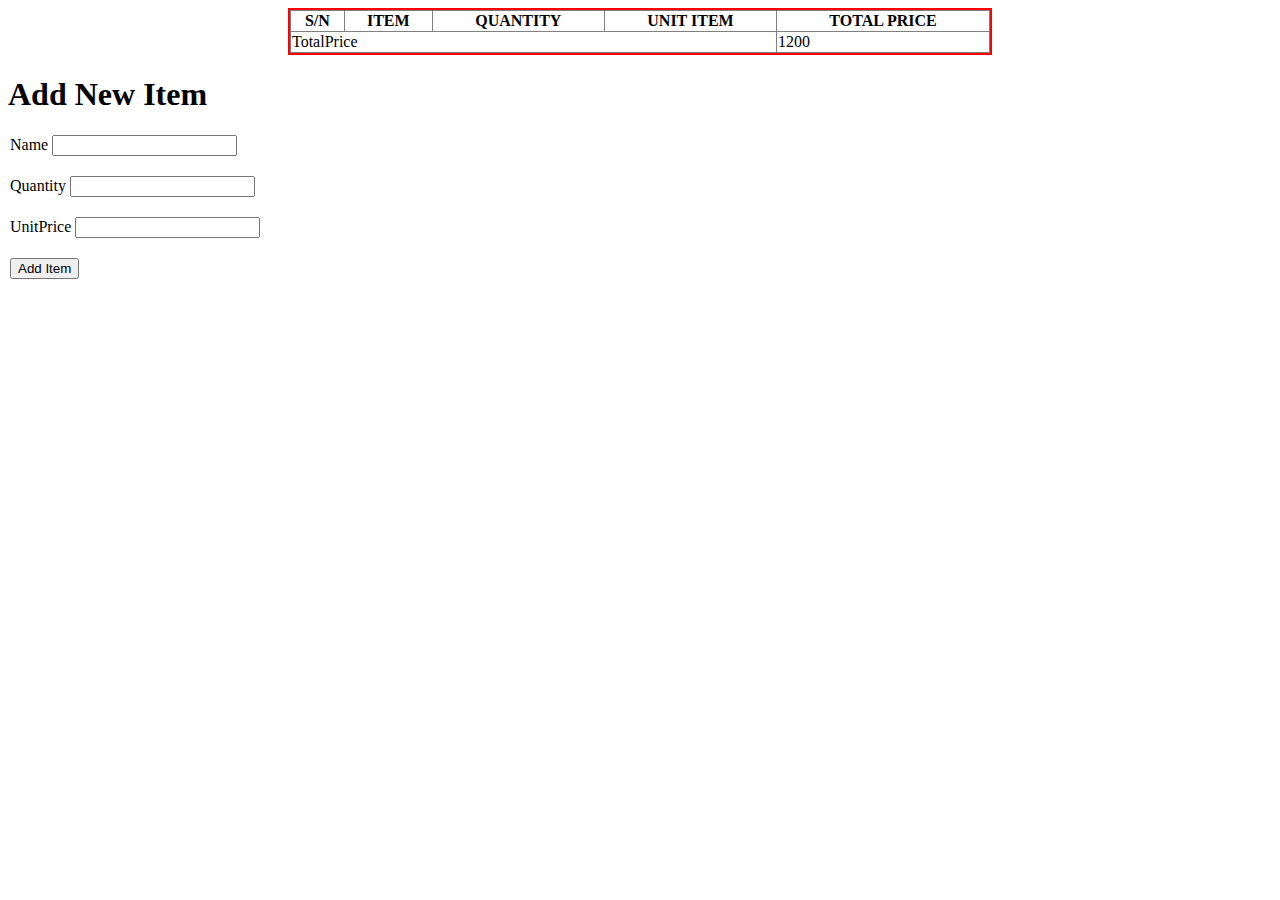
<file: Class.html>
<!DOCTYPE html>
<html lang="en">
<head>
    <meta charset="UTF-8">
    <meta http-equiv="X-UA-Compatible" content="IE=edge">
    <meta name="viewport" content="width=device-width, initial-scale=1.0">
    <link href="style.css" rel="stylesheet" >
    <title>Receipt</title>
</head>
<body>
    <div class="container">
    <section class="table-container">
        <table border="1" class="table" id="table">
           <!--
                   <td class="item-item-unitprice"> 600 </td>
                <td class="item-total-price"> 300 </td>
            </tr>

            <tr class=" item-row">
                <td class="item-num"> 3. </td>
                <td class="item-name"> Food </td>
                <td class="item-quantity"> 2 </td>
                <td class="item-quantity"> 300 </td>
                <td class="item-total-price">400</td>
                 <tr class="item-row">
                <td class="item-num"> 1. </td>
                <td class="item-name"> Biscuit </td>
                <td class="item-quantity"> 4 </td>
                <td class="item-unitprice"> 350 </td>
                <td class="item-total-price"> 400 </td>
            </tr>
            <tr class="item-row">
                <td class="item-num"> 2. </td>
                <td class="item-name"> Water </td>
                <td class="item-quantity"> 6 </td>
            </tr>
           --> <tr>
                <th>S/N</th>
                <th>ITEM</th>
                <th>QUANTITY</th>
                <th>UNIT ITEM</th>
                <th> TOTAL PRICE</th>
                
            </tr>
           
            <tr id="total-row">
                <td colspan="4"> TotalPrice </td>
                <td id="total-price">1200</td>
            </tr>
        </table>
    </section>
        
    </div>

    <section class="form-container">

        <h1>Add New Item </h1>
        <form action="#" id=" form-additem">
        <div class="form-input">
            <label for="input-item-name"> Name </label>
            <input type="text" id="input-item-name">
        </div>

        <div class="form-input">
            <label for="input-item-quantity"> Quantity </label>
            <input type="number" id="input-item-quantity">
        </div>

        <div class="form-input">
            <label for="input-item-unitprice"> UnitPrice</label>
            <input type="number" id="input-item-unitprice">
        </div>

        <div class="form-input">
            <button id="btn-form-submit">Add Item</button>
        </div>
        </form>

    </section>
    
<script src="script.js"></script>

</body>
</html>
</file>
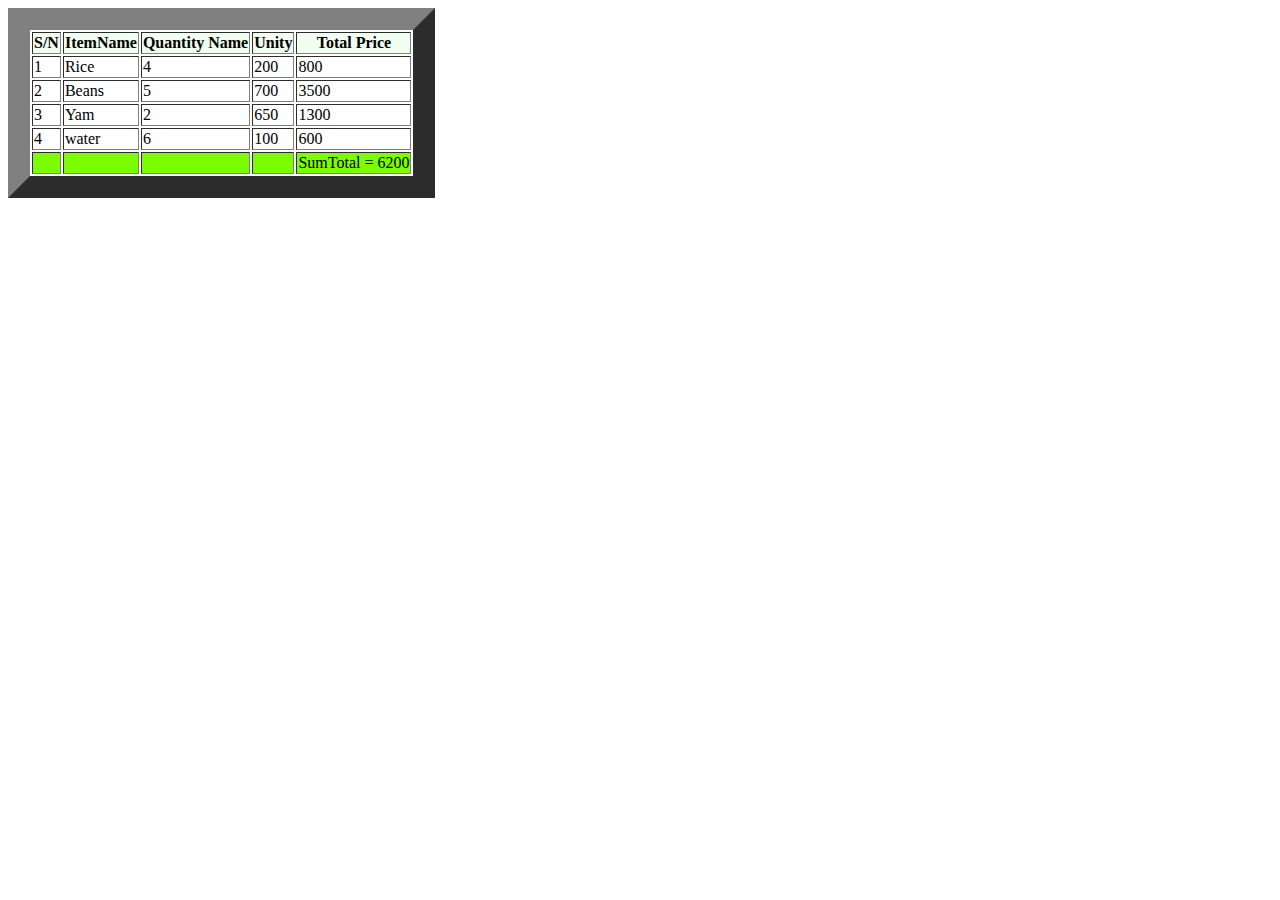
<file: practice.html>
<!DOCTYPE html>
<html lang="en">
<head>
    
    


        <table border="22px">
    
    <tr style="background-color: honeydew;">  
        <th> S/N </th>
        <th> ItemName </th>
        <th> Quantity Name </th>
        <th> Unity </th>
        <th> Total Price </th>
        
    </tr>

    
    <tbody id="data">

    </tbody>

    <tfoot style="background-color: lawngreen;">
        <td> </td>
        <td> </td>
        <td> </td>
        <td> </td>
        <td id = "total"> </td>        
    </tfoot>
   
</table>
  
</head>
<body style="color: black;">
    

    <script src="Assignment.js">

            
    </script> 
   

</body>
</html>
</file>
<file: style.css>
.container{
    border: 2px solid red;
    max-width: 700px;
    margin: 0px auto;
}

.table{
    border-collapse: collapse;
    width: 100%;
}

.form-container{
    margin-top: 20px;
}

.form-input{
    margin: 20px 2px;
}

.form-heading{
    text-align: center;
}
</file>
